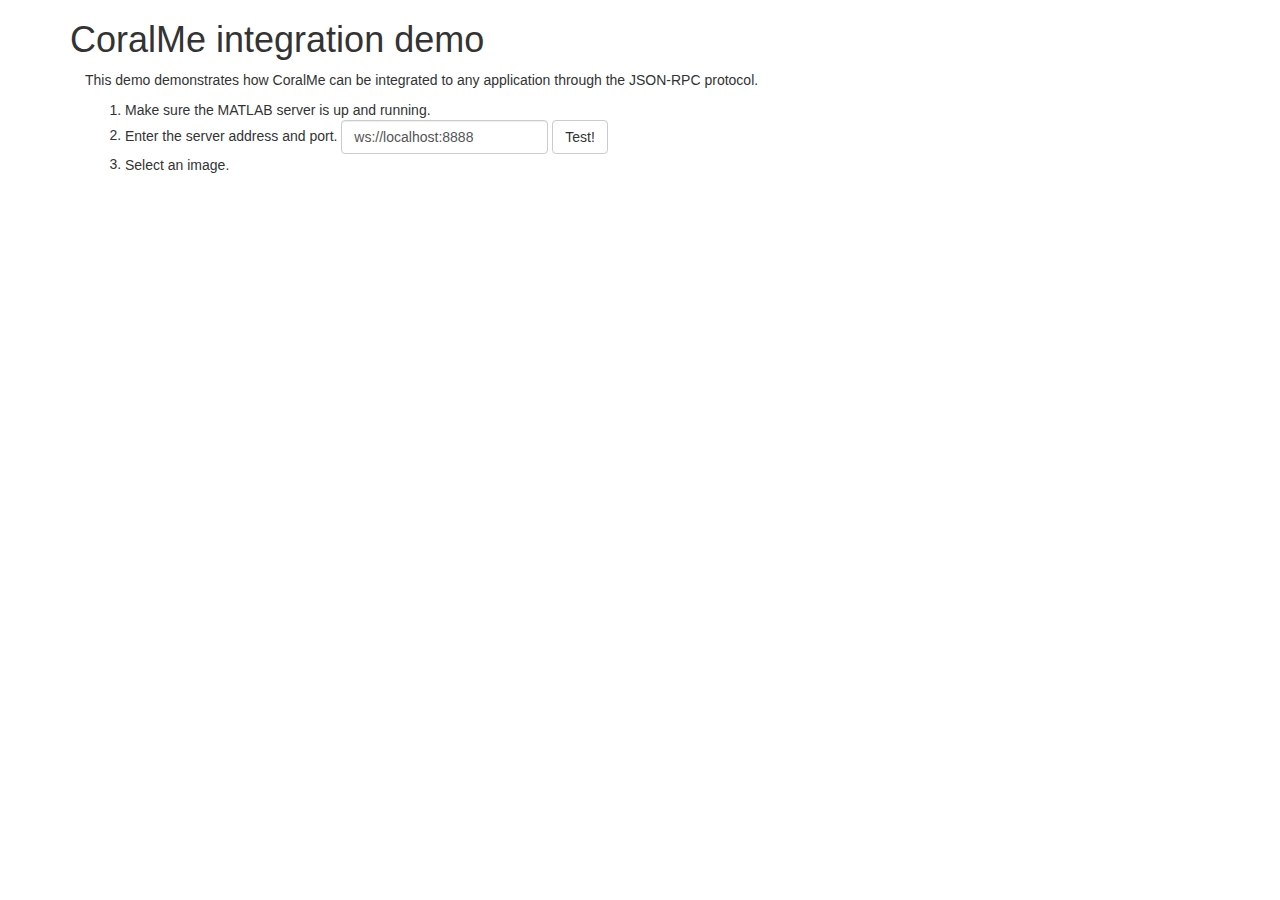
<file: HTML5/index.html>
<!DOCTYPE html>
<html lang="en">
	<head>
		<meta charset="utf-8">
		<meta http-equiv="X-UA-Compatible" content="IE=edge">
		<meta name="viewport" content="width=device-width, initial-scale=1">
		<!-- The above 3 meta tags *must* come first in the head; any other head content must come *after* these tags -->
		<title>CoralMe integration demo</title>

		<!-- Bootstrap -->
		<link href="css/bootstrap.min.css" rel="stylesheet">
		<link href="css/index.css" rel="stylesheet">
	</head>
	<body>
	
		<div class="container">
			<h1>CoralMe integration demo</h1>
			<div class="container" id="divStep1">
				<p>
					This demo demonstrates how CoralMe can be integrated to any application through the JSON-RPC protocol.
				</p>
				<ol>
					<li>
						Make sure the MATLAB server is up and running.
					</li>
					<li>
						<form class="form-inline" id="formTestServer">
							<div class="form-group">
								Enter the server address and port.
								<input type="text" class="form-control" id="inputAddress" placeholder="ws://hostname:port" value="ws://localhost:8888">
								<button type="submit" class="btn btn-default" id="buttonConnect">Test!</button>
							</div>
						</form>
					</li>
					<li>
						<form class="form-inline">
							<div class="form-group">
								Select an image.
								<input type="file" class="form-control hidden" id="inputImage" accept="image/*">
							</div>
						</form>
					</li>
				</ol>
			</div>
			<div class="container" id="divStep2">
			<h2>1 - Segmentation</h2>
			<div class="row">
				Select a mode:
				<select id="selectSegmentationMode">
					<option value="" selected="selected"></option>
					<option value="SmartRegionSelector">Smart Region Selector</option>
					<option value="SuperPixelExtractor">Superpixel Extractor</option>
				</select>
			</div>
				<div id='SmartRegionSelectorProperties' class="options" hidden>
					<div class="row">
						<div class="col-md-3">Image resize factor (%):</div>
						<div class="col-md-1"><p id="resizeFactorDisplay"> - </div>
						<div class="col-md-8"><input type="range" id="resizeFactorRange" min="5" max="100" value="5" /></div>
					</div>
					<div class="row">
						<div class="col-md-3">Kernel size (in pixels):</div>
						<div class="col-md-1"><p id="kernelSizeDisplay"> - </div>
						<div class="col-md-8"><input type="range" id="kernelSizeRange"  min="1" max="100" value="1" /></div>
					</div>
				</div>
				<div id="SuperPixelExtractorProperties" class="options" hidden>
					<div class="row">
						<div class="col-md-3">Region sensitivity:</div>
						<div class="col-md-9">|----X----------------|</div>
					</div>
					<div class="row">
						<div class="col-md-3">Number of centers:</div>
						<div class="col-md-9">|------------------X--|</div>
					</div>
					<div class="row">
						<div class="col-md-3">Regularization:</div>
						<div class="col-md-9">|---------X-----------|</div>
					</div>
				</div>
				<div class="row">
					<div class="col-md-6"></div>
					<div class="col-md-3">Server working: <img id="loader" src="img/loader.gif" hidden /></div>
				</div>
				<div class="row">
					<div id="divWorkingArea" class="workingContainer" >
						<img id="imgWorkingArea"  class="workingContainer" />
						<img id="imgWorkingAreaOverlay"  class="overlay" />
					</div>
				</div>
			</div>
			<div class="container" id="divStep3">
			<h2>2 - Region refinement</h2>
			
			</div>
			<div class="container" id="divStep4">
			<h2>3 - Annotation</h2>
			</div>
		</div>
		<script src="js/jquery-2.2.3.min.js"></script>
		<script src="js/bootstrap.min.js"></script>
		<script src="js/jquery.jsonrpcclient.js"></script>
		<script src="js/ocanvas-2.8.3.min.js"></script>
		<script src="js/SmartRegionSelectorGUI.js"></script>
		<script src="js/index.js"></script>

	</body>
</html>
</file>
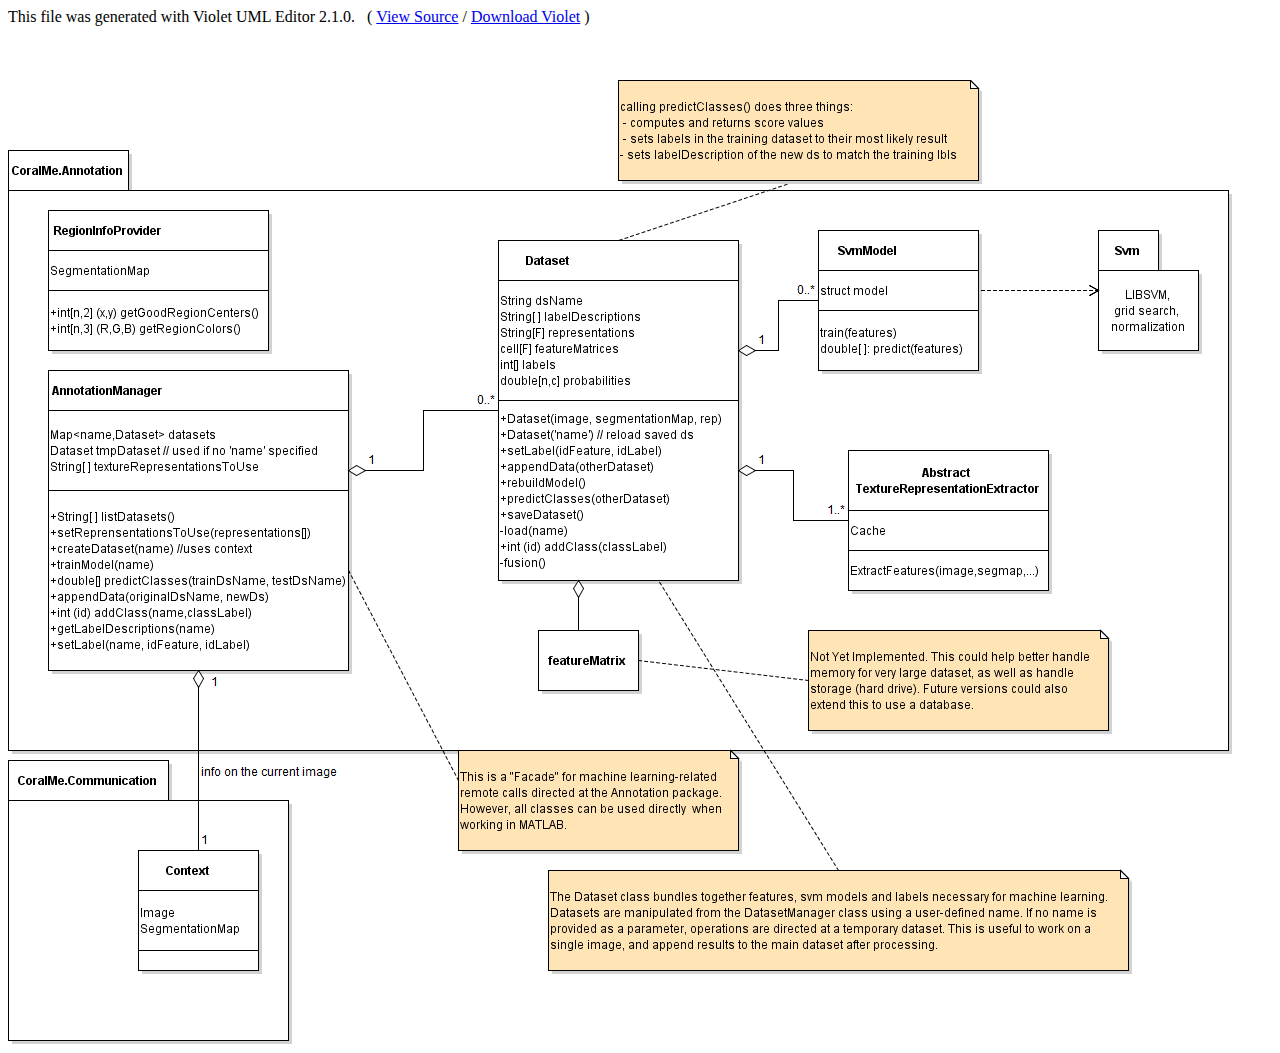
<file: doc/CoralMe.Annotation.class.violet.html>
<HTML>
<HEAD>
<META name="description"
	content="Violet UML Editor cross format document" />
<META name="keywords" content="Violet, UML" />
<META charset="UTF-8" />
<SCRIPT type="text/javascript">
	function switchVisibility() {
		var obj = document.getElementById("content");
		obj.style.display = (obj.style.display == "block") ? "none" : "block";
	}
</SCRIPT>
</HEAD>
<BODY>
	This file was generated with Violet UML Editor 2.1.0.
	&nbsp;&nbsp;(&nbsp;<A href=# onclick="switchVisibility()">View Source</A>&nbsp;/&nbsp;<A href="http://sourceforge.net/projects/violet/files/violetumleditor/" target="_blank">Download Violet</A>&nbsp;)
	<BR />
	<BR />
	<SCRIPT id="content" type="text/xml"><![CDATA[<ClassDiagramGraph id="1">
  <nodes id="2">
    <PackageNode id="3">
      <children id="4">
        <ClassNode id="5">
          <children id="6"/>
          <parent class="PackageNode" reference="3"/>
          <location class="Point2D.Double" id="7" x="40.0" y="220.0"/>
          <id id="8" value="e89d61ae-ffe6-4a76-b6d0-ed61ab79bcb9"/>
          <revision>1</revision>
          <backgroundColor id="9">
            <red>255</red>
            <green>255</green>
            <blue>255</blue>
            <alpha>255</alpha>
          </backgroundColor>
          <borderColor id="10">
            <red>0</red>
            <green>0</green>
            <blue>0</blue>
            <alpha>255</alpha>
          </borderColor>
          <textColor reference="10"/>
          <name id="11" justification="1" size="3" underlined="false">
            <text>AnnotationManager</text>
          </name>
          <attributes id="12" justification="0" size="4" underlined="false">
            <text>Map&lt;name,Dataset&gt; datasets
Dataset tmpDataset // used if no &apos;name&apos; specified
String[ ] textureRepresentationsToUse</text>
          </attributes>
          <methods id="13" justification="0" size="4" underlined="false">
            <text>+String[ ] listDatasets()
+setReprensentationsToUse(representations[])
+createDataset(name) //uses context
+trainModel(name)
+double[] predictClasses(trainDsName, testDsName)
+appendData(originalDsName, newDs)
+int (id) addClass(name,classLabel)
+getLabelDescriptions(name)
+setLabel(name, idFeature, idLabel)
</text>
          </methods>
        </ClassNode>
        <ClassNode id="14">
          <children id="15"/>
          <parent class="PackageNode" reference="3"/>
          <location class="Point2D.Double" id="16" x="490.0" y="90.0"/>
          <id id="17" value="8a59849d-58ec-43d3-9e08-48c51f355bb3"/>
          <revision>1</revision>
          <backgroundColor reference="9"/>
          <borderColor reference="10"/>
          <textColor reference="10"/>
          <name id="18" justification="1" size="3" underlined="false">
            <text>Dataset</text>
          </name>
          <attributes id="19" justification="0" size="4" underlined="false">
            <text>String dsName
String[ ] labelDescriptions
String[F] representations
cell[F] featureMatrices 
int[] labels
double[n,c] probabilities
</text>
          </attributes>
          <methods id="20" justification="0" size="4" underlined="false">
            <text>+Dataset(image, segmentationMap, rep)
+Dataset(&apos;name&apos;) // reload saved ds
+setLabel(idFeature, idLabel)
+appendData(otherDataset)
+rebuildModel()
+predictClasses(otherDataset)
+saveDataset()
-load(name)
+int (id) addClass(classLabel)
-fusion()</text>
          </methods>
        </ClassNode>
        <ClassNode id="21">
          <children id="22"/>
          <parent class="PackageNode" reference="3"/>
          <location class="Point2D.Double" id="23" x="840.0" y="300.0"/>
          <id id="24" value="b63b48ca-7a45-4dc8-927e-7c731714d8de"/>
          <revision>1</revision>
          <backgroundColor reference="9"/>
          <borderColor reference="10"/>
          <textColor reference="10"/>
          <name id="25" justification="1" size="3" underlined="false">
            <text>Abstract 
TextureRepresentationExtractor</text>
          </name>
          <attributes id="26" justification="0" size="4" underlined="false">
            <text>Cache</text>
          </attributes>
          <methods id="27" justification="0" size="4" underlined="false">
            <text>ExtractFeatures(image,segmap,...)</text>
          </methods>
        </ClassNode>
        <ClassNode id="28">
          <children id="29"/>
          <parent class="PackageNode" reference="3"/>
          <location class="Point2D.Double" id="30" x="40.0" y="60.0"/>
          <id id="31" value="0c3fae41-abce-4edf-aa27-6171921b6314"/>
          <revision>1</revision>
          <backgroundColor id="32">
            <red>255</red>
            <green>255</green>
            <blue>255</blue>
            <alpha>255</alpha>
          </backgroundColor>
          <borderColor id="33">
            <red>0</red>
            <green>0</green>
            <blue>0</blue>
            <alpha>255</alpha>
          </borderColor>
          <textColor reference="33"/>
          <name id="34" justification="1" size="3" underlined="false">
            <text>RegionInfoProvider</text>
          </name>
          <attributes id="35" justification="0" size="4" underlined="false">
            <text>SegmentationMap
</text>
          </attributes>
          <methods id="36" justification="0" size="4" underlined="false">
            <text>+int[n,2] (x,y) getGoodRegionCenters()
+int[n,3] (R,G,B) getRegionColors()</text>
          </methods>
        </ClassNode>
        <ClassNode id="37">
          <children id="38"/>
          <parent class="PackageNode" reference="3"/>
          <location class="Point2D.Double" id="39" x="810.0" y="80.0"/>
          <id id="40" value="7b174538-f0d3-48d0-ab21-b07e46c313fb"/>
          <revision>1</revision>
          <backgroundColor reference="9"/>
          <borderColor reference="10"/>
          <textColor reference="10"/>
          <name id="41" justification="1" size="3" underlined="false">
            <text>SvmModel</text>
          </name>
          <attributes id="42" justification="0" size="4" underlined="false">
            <text>struct model</text>
          </attributes>
          <methods id="43" justification="0" size="4" underlined="false">
            <text>train(features)
double[ ]: predict(features)</text>
          </methods>
        </ClassNode>
        <ClassNode id="44">
          <children id="45"/>
          <parent class="PackageNode" reference="3"/>
          <location class="Point2D.Double" id="46" x="530.0" y="480.0"/>
          <id id="47" value="cc513ee0-864b-46a8-9c39-40b407161795"/>
          <revision>1</revision>
          <backgroundColor reference="9"/>
          <borderColor reference="10"/>
          <textColor reference="10"/>
          <name id="48" justification="1" size="3" underlined="false">
            <text>featureMatrix</text>
          </name>
          <attributes id="49" justification="0" size="4" underlined="false">
            <text></text>
          </attributes>
          <methods id="50" justification="0" size="4" underlined="false">
            <text></text>
          </methods>
        </ClassNode>
        <PackageNode id="51">
          <children id="52"/>
          <parent class="PackageNode" reference="3"/>
          <location class="Point2D.Double" id="53" x="1090.0" y="80.0"/>
          <id id="54" value="63fedf9c-8344-47a5-b0c2-4a95ce1bcc67"/>
          <revision>1</revision>
          <backgroundColor reference="9"/>
          <borderColor reference="10"/>
          <textColor reference="10"/>
          <name id="55" justification="1" size="3" underlined="false">
            <text>Svm</text>
          </name>
          <content id="56" justification="1" size="4" underlined="false">
            <text>LIBSVM,
grid search, 
normalization</text>
          </content>
        </PackageNode>
      </children>
      <location class="Point2D.Double" id="57" x="200.0" y="160.0"/>
      <id id="58" value="d35cb0db-82ee-491a-a1de-e04dc1d8f74a"/>
      <revision>1</revision>
      <backgroundColor reference="9"/>
      <borderColor reference="10"/>
      <textColor reference="10"/>
      <name id="59" justification="1" size="3" underlined="false">
        <text>CoralMe.Annotation</text>
      </name>
      <content id="60" justification="1" size="4" underlined="false">
        <text></text>
      </content>
    </PackageNode>
    <NoteNode id="61">
      <children id="62"/>
      <location class="Point2D.Double" id="63" x="650.0" y="760.0"/>
      <id id="64" value="4996e947-d2c4-4809-8b20-06e436b3cac7"/>
      <revision>1</revision>
      <backgroundColor reference="9"/>
      <borderColor reference="10"/>
      <textColor reference="10"/>
      <text id="65" justification="0" size="4" underlined="false">
        <text>This is a &quot;Facade&quot; for machine learning-related
remote calls directed at the Annotation package.
However, all classes can be used directly  when
working in MATLAB.</text>
      </text>
      <color id="66">
        <red>255</red>
        <green>228</green>
        <blue>181</blue>
        <alpha>255</alpha>
      </color>
    </NoteNode>
    <PackageNode id="67">
      <children id="68">
        <ClassNode id="69">
          <children id="70"/>
          <parent class="PackageNode" reference="67"/>
          <location class="Point2D.Double" id="71" x="130.0" y="90.0"/>
          <id id="72" value="26d87518-177a-497e-947a-eb2f82666fc6"/>
          <revision>1</revision>
          <backgroundColor reference="9"/>
          <borderColor reference="10"/>
          <textColor reference="10"/>
          <name id="73" justification="1" size="3" underlined="false">
            <text>Context</text>
          </name>
          <attributes id="74" justification="0" size="4" underlined="false">
            <text>Image
SegmentationMap</text>
          </attributes>
          <methods id="75" justification="0" size="4" underlined="false">
            <text></text>
          </methods>
        </ClassNode>
      </children>
      <location class="Point2D.Double" id="76" x="200.0" y="770.0"/>
      <id id="77" value="799d7c91-5186-4dbe-9207-a76cd3519ce8"/>
      <revision>1</revision>
      <backgroundColor reference="9"/>
      <borderColor reference="10"/>
      <textColor reference="10"/>
      <name id="78" justification="1" size="3" underlined="false">
        <text>CoralMe.Communication</text>
      </name>
      <content id="79" justification="1" size="4" underlined="false">
        <text></text>
      </content>
    </PackageNode>
    <NoteNode id="80">
      <children id="81"/>
      <location class="Point2D.Double" id="82" x="740.0" y="880.0"/>
      <id id="83" value="2a9740b8-98e1-475e-9bef-4db14c1658c4"/>
      <revision>1</revision>
      <backgroundColor reference="9"/>
      <borderColor reference="10"/>
      <textColor reference="10"/>
      <text id="84" justification="0" size="4" underlined="false">
        <text>The Dataset class bundles together features, svm models and labels necessary for machine learning.
Datasets are manipulated from the DatasetManager class using a user-defined name. If no name is
provided as a parameter, operations are directed at a temporary dataset. This is useful to work on a
single image, and append results to the main dataset after processing.</text>
      </text>
      <color reference="66"/>
    </NoteNode>
    <NoteNode id="85">
      <children id="86"/>
      <location class="Point2D.Double" id="87" x="810.0" y="90.0"/>
      <id id="88" value="fa114815-9025-45cb-b9cc-12873c926844"/>
      <revision>1</revision>
      <backgroundColor reference="9"/>
      <borderColor reference="10"/>
      <textColor reference="10"/>
      <text id="89" justification="0" size="4" underlined="false">
        <text>calling predictClasses() does three things:
 - computes and returns score values
 - sets labels in the training dataset to their most likely result
- sets labelDescription of the new ds to match the training lbls</text>
      </text>
      <color id="90">
        <red>255</red>
        <green>228</green>
        <blue>181</blue>
        <alpha>255</alpha>
      </color>
    </NoteNode>
    <NoteNode id="91">
      <children id="92"/>
      <location class="Point2D.Double" id="93" x="1000.0" y="640.0"/>
      <id id="94" value="17de97fc-e6ac-4a05-882f-fcc60cb16280"/>
      <revision>1</revision>
      <backgroundColor id="95">
        <red>255</red>
        <green>255</green>
        <blue>255</blue>
        <alpha>255</alpha>
      </backgroundColor>
      <borderColor id="96">
        <red>0</red>
        <green>0</green>
        <blue>0</blue>
        <alpha>255</alpha>
      </borderColor>
      <textColor reference="96"/>
      <text id="97" justification="0" size="4" underlined="false">
        <text>Not Yet Implemented. This could help better handle
memory for very large dataset, as well as handle
storage (hard drive). Future versions could also
extend this to use a database.</text>
      </text>
      <color reference="90"/>
    </NoteNode>
  </nodes>
  <edges id="98">
    <NoteEdge id="99">
      <start class="NoteNode" reference="61"/>
      <end class="ClassNode" reference="5"/>
      <startLocation class="Point2D.Double" id="100" x="30.0" y="90.0"/>
      <endLocation class="Point2D.Double" id="101" x="160.0" y="50.0"/>
      <transitionPoints id="102"/>
      <id id="103" value="f821f48a-631a-4cc2-9bb6-45772ce2cec7"/>
      <revision>1</revision>
    </NoteEdge>
    <AggregationEdge id="104">
      <start class="ClassNode" reference="69"/>
      <end class="ClassNode" reference="5"/>
      <startLocation class="Point2D.Double" id="105" x="100.0" y="0.0"/>
      <endLocation class="Point2D.Double" id="106" x="230.0" y="50.0"/>
      <transitionPoints id="107"/>
      <id id="108" value="7a04944f-294e-454d-aed1-658849002dd3"/>
      <revision>1</revision>
      <bentStyle name="AUTO"/>
      <startLabel>1</startLabel>
      <middleLabel>info on the current image</middleLabel>
      <endLabel>1</endLabel>
    </AggregationEdge>
    <NoteEdge id="109">
      <start class="NoteNode" reference="61"/>
      <end class="NoteNode" reference="61"/>
      <startLocation class="Point2D.Double" id="110" x="170.0" y="10.0"/>
      <endLocation class="Point2D.Double" reference="110"/>
      <transitionPoints id="111"/>
      <id id="112" value="6af3e55d-f004-4821-88cc-54df1eecc5db"/>
      <revision>1</revision>
    </NoteEdge>
    <AggregationEdge id="113">
      <start class="ClassNode" reference="37"/>
      <end class="ClassNode" reference="14"/>
      <startLocation class="Point2D.Double" id="114" x="40.0" y="20.0"/>
      <endLocation class="Point2D.Double" id="115" x="100.0" y="60.0"/>
      <transitionPoints id="116"/>
      <id id="117" value="7b45e40d-acdc-49f4-9489-5c8ed907417d"/>
      <revision>1</revision>
      <bentStyle name="AUTO"/>
      <startLabel>0..*</startLabel>
      <middleLabel></middleLabel>
      <endLabel>1</endLabel>
    </AggregationEdge>
    <AggregationEdge id="118">
      <start class="ClassNode" reference="21"/>
      <end class="ClassNode" reference="14"/>
      <startLocation class="Point2D.Double" id="119" x="20.0" y="30.0"/>
      <endLocation class="Point2D.Double" id="120" x="80.0" y="80.0"/>
      <transitionPoints id="121"/>
      <id id="122" value="1d70e6d7-275f-4b39-b81e-60edc48ab18d"/>
      <revision>1</revision>
      <bentStyle name="AUTO"/>
      <startLabel>1..*</startLabel>
      <middleLabel></middleLabel>
      <endLabel>1</endLabel>
    </AggregationEdge>
    <AggregationEdge id="123">
      <start class="ClassNode" reference="44"/>
      <end class="ClassNode" reference="14"/>
      <startLocation class="Point2D.Double" id="124" x="50.0" y="30.0"/>
      <endLocation class="Point2D.Double" id="125" x="70.0" y="80.0"/>
      <transitionPoints id="126"/>
      <id id="127" value="e58172c3-8f02-4688-97b0-e200e28e6b5b"/>
      <revision>1</revision>
      <bentStyle name="AUTO"/>
      <startLabel></startLabel>
      <middleLabel></middleLabel>
      <endLabel></endLabel>
    </AggregationEdge>
    <DependencyEdge id="128">
      <start class="ClassNode" reference="37"/>
      <end class="PackageNode" reference="51"/>
      <startLocation class="Point2D.Double" id="129" x="150.0" y="70.0"/>
      <endLocation class="Point2D.Double" id="130" x="30.0" y="70.0"/>
      <transitionPoints id="131"/>
      <id id="132" value="4aaf5d16-939b-4d12-a14a-160499f0a5fc"/>
      <revision>1</revision>
      <bentStyle name="AUTO"/>
      <startLabel></startLabel>
      <middleLabel></middleLabel>
      <endLabel></endLabel>
    </DependencyEdge>
    <NoteEdge id="133">
      <start class="NoteNode" reference="80"/>
      <end class="ClassNode" reference="14"/>
      <startLocation class="Point2D.Double" id="134" x="120.0" y="40.0"/>
      <endLocation class="Point2D.Double" id="135" x="120.0" y="130.0"/>
      <transitionPoints id="136"/>
      <id id="137" value="6205ed21-7411-4a99-b83e-212fe6903356"/>
      <revision>1</revision>
    </NoteEdge>
    <AggregationEdge id="138">
      <start class="ClassNode" reference="14"/>
      <end class="ClassNode" reference="5"/>
      <startLocation class="Point2D.Double" id="139" x="100.0" y="110.0"/>
      <endLocation class="Point2D.Double" id="140" x="270.0" y="90.0"/>
      <transitionPoints id="141"/>
      <id id="142" value="a67d7d19-4844-433f-aedb-11e20140710c"/>
      <revision>1</revision>
      <bentStyle name="AUTO"/>
      <startLabel>0..*</startLabel>
      <middleLabel></middleLabel>
      <endLabel>1</endLabel>
    </AggregationEdge>
    <NoteEdge id="143">
      <start class="NoteNode" reference="85"/>
      <end class="ClassNode" reference="14"/>
      <startLocation class="Point2D.Double" id="144" x="80.0" y="40.0"/>
      <endLocation class="Point2D.Double" id="145" x="180.0" y="20.0"/>
      <transitionPoints id="146"/>
      <id id="147" value="7dc4ede5-2871-4e62-8c89-c03a7d420f12"/>
      <revision>1</revision>
    </NoteEdge>
    <NoteEdge id="148">
      <start class="NoteNode" reference="91"/>
      <end class="ClassNode" reference="44"/>
      <startLocation class="Point2D.Double" id="149" x="110.0" y="20.0"/>
      <endLocation class="Point2D.Double" id="150" x="50.0" y="30.0"/>
      <transitionPoints id="151"/>
      <id id="152" value="4841e5da-0e25-473e-a040-6d9a7d00a3f2"/>
      <revision>1</revision>
    </NoteEdge>
  </edges>
</ClassDiagramGraph>]]></SCRIPT>
	<BR />
	<BR />
	<IMG alt="embedded diagram image" src="[data-uri]" />
</BODY>
</HTML>
</file>
<file: HTML5/css/index.css>
.workingContainer {
    display:inline-block;
	width: 100%;
    height:auto;
    margin: 0 0;
	padding:0;
    position:relative;
	z-index:1;
}
.overlay {
    position:absolute;
    z-index:20;
	width: 100%;
    height:auto;
	left: 0px;
    top: 0px;
}
</file>
